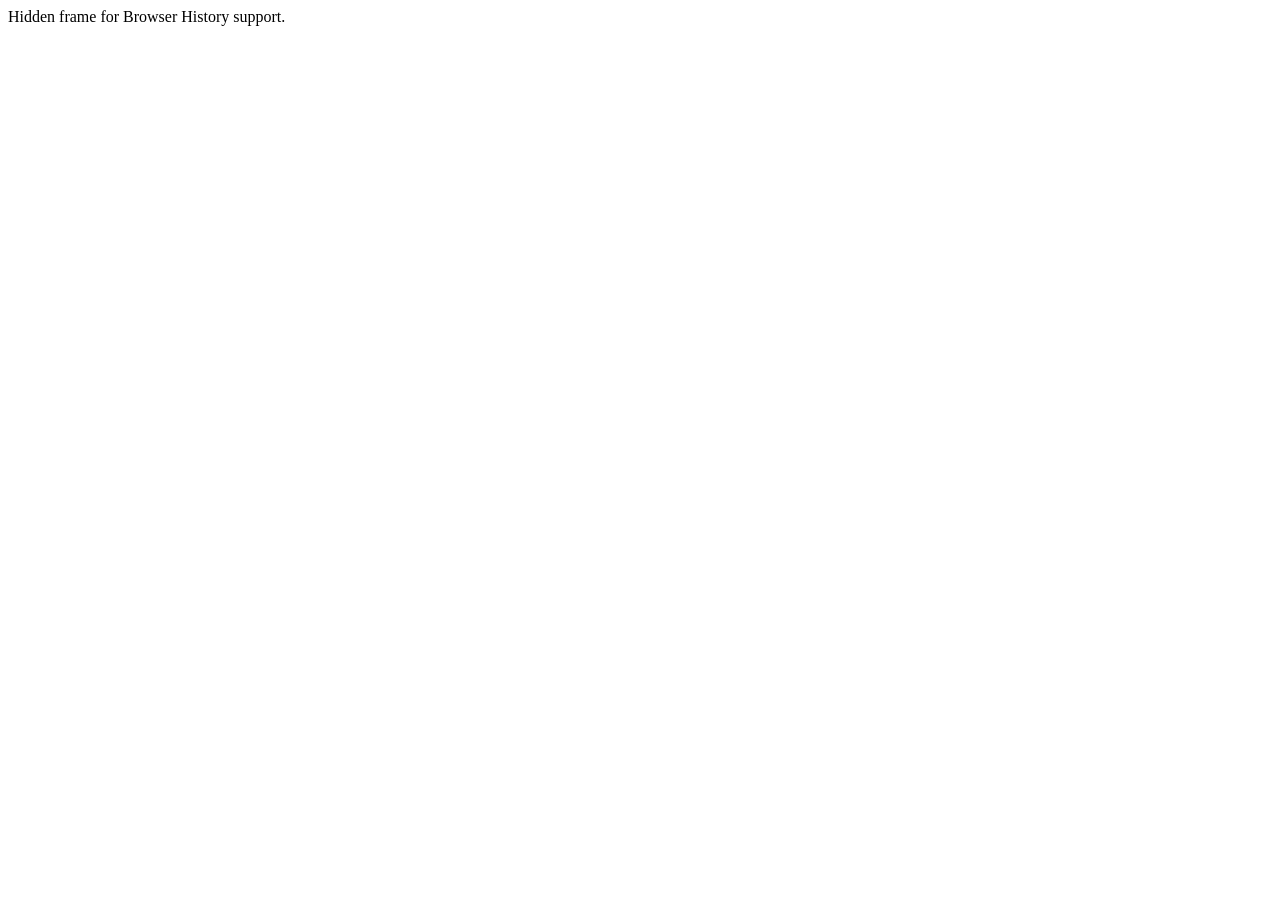
<file: monweb/history/historyFrame.html>
<html>
    <head>
        <META HTTP-EQUIV="Pragma" CONTENT="no-cache"> 
        <META HTTP-EQUIV="Expires" CONTENT="-1"> 
    </head>
    <body>
    <script>
        function processUrl()
        {

            var pos = url.indexOf("?");
            url = pos != -1 ? url.substr(pos + 1) : "";
            if (!parent._ie_firstload) {
                parent.BrowserHistory.setBrowserURL(url);
                try {
                    parent.BrowserHistory.browserURLChange(url);
                } catch(e) { }
            } else {
                parent._ie_firstload = false;
            }
        }

        var url = document.location.href;
        processUrl();
        document.write(encodeURIComponent(url));
    </script>
    Hidden frame for Browser History support.
    </body>
</html>
</file>
